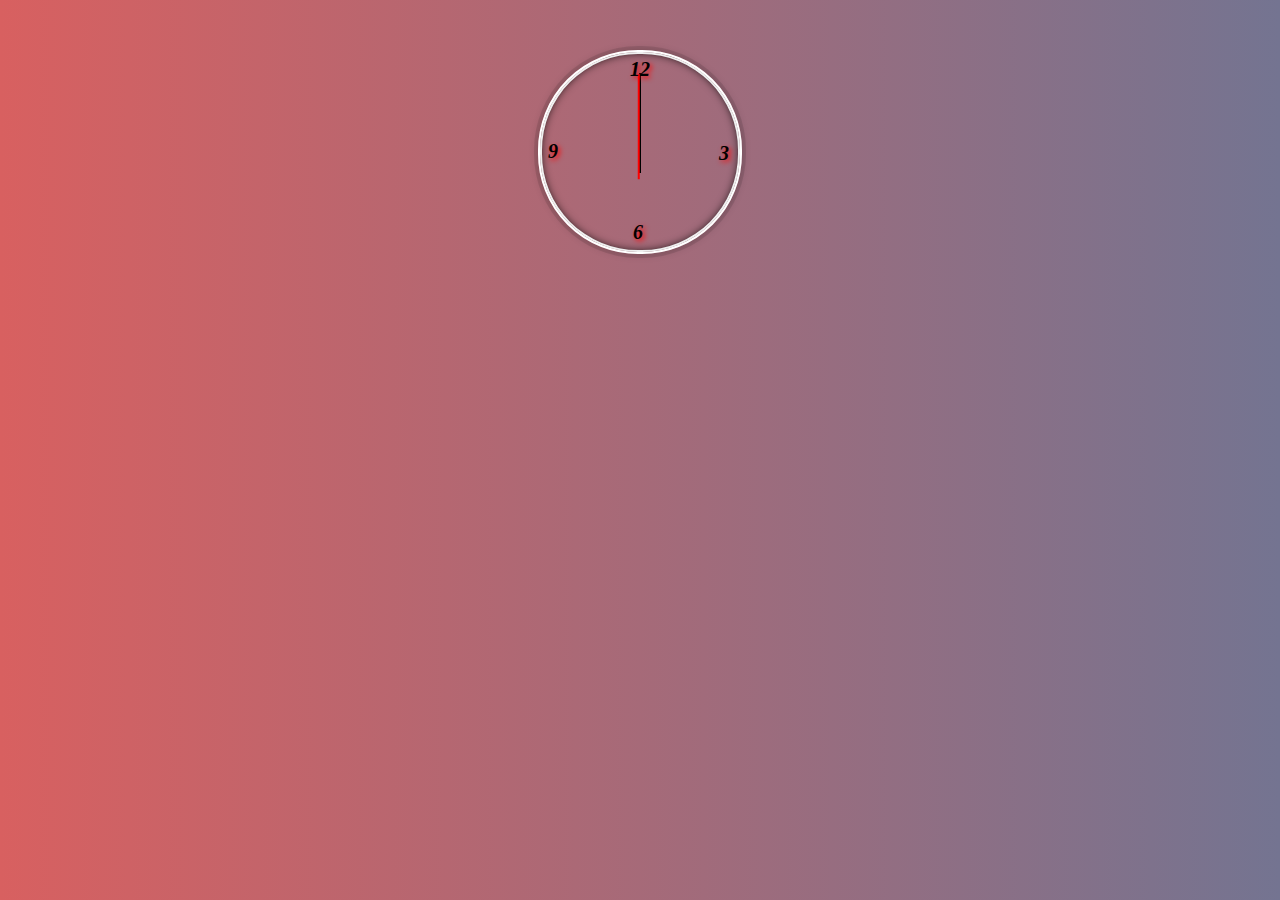
<file: index.html>
<!DOCTYPE html>
<html lang="en">
<head>
    <meta charset="UTF-8">
    <meta name="viewport" content="width=device-width, initial-scale=1.0">
    <link rel="stylesheet" href="analog_clock.css">
    <script src="analog_clock.js"></script>
    <title>Analog Clock</title>
   
</head>
<body>
    <div class="clock">
        <div class="face">
            <div class=" hand min_hand"></div>
            <div class="hand hr_hand"></div>
            <div class=" hand sec_hand"></div>
            <h3 class="t12">12</h3>
            <h3 class="t6">6</h3>
            <h3 class="t9">9</h3>
            <h3 class="t3">3</h3>
        </div>
    </div>
    
</body>
</html>
</file>
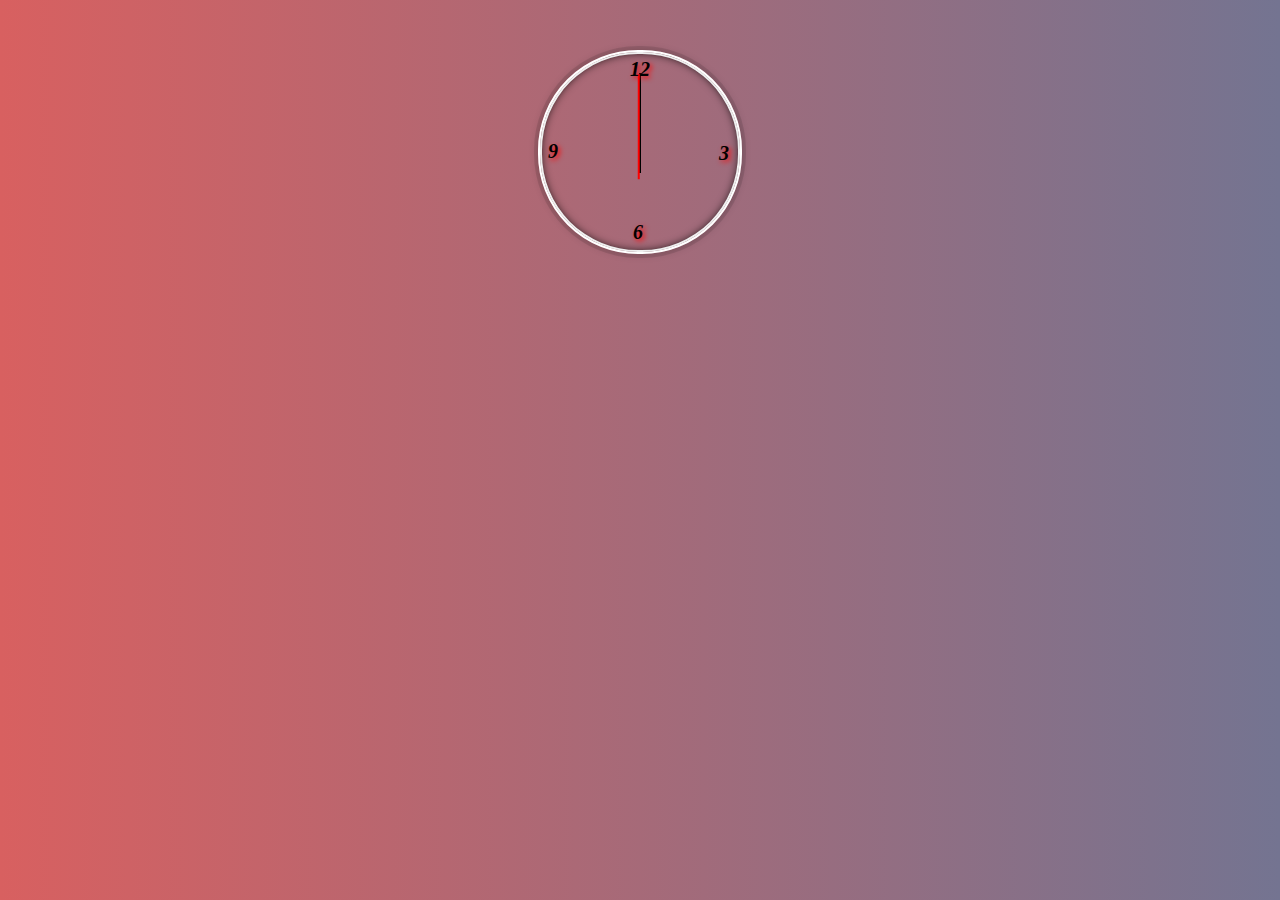
<file: analog_clock.html>
<!DOCTYPE html>
<html lang="en">
<head>
    <meta charset="UTF-8">
    <meta name="viewport" content="width=device-width, initial-scale=1.0">
    <link rel="stylesheet" href="analog_clock.css">
    <script src="analog_clock.js"></script>
    <title>Analog Clock</title>
   
</head>
<body>
    <div class="clock">
        <div class="face">
            <div class=" hand min_hand"></div>
            <div class="hand hr_hand"></div>
            <div class=" hand sec_hand"></div>
            <h3 class="t12">12</h3>
            <h3 class="t6">6</h3>
            <h3 class="t9">9</h3>
            <h3 class="t3">3</h3>
        </div>
    </div>
    
</body>
</html>
</file>
<file: analog_clock.css>
html
{
    top:0px;
    margin: 0px;
    padding:0px;
    background: black;
    background-image: linear-gradient(-90deg, rgb(116, 116, 145), rgb(216, 96, 96));
    
}
body{
    align-items: center;
}
.clock
{
    margin: 50px auto;
    height: 200px;
    width: 200px;
    border: white 2px solid;
    border-radius: 100px ;
    box-shadow:0 0 0px 4px rgba(0,0,0,0.1), 
    inset 0 0 0 2px #efefef,
    inset 0 0 10px black,
     0 0 10px rgba(0,0,0,0.2);
    position: relative;
}
.hand
{   height:2px;
    top:50%;
    background: black;
    position: absolute;
    transform: rotate(90deg);

}
.sec_hand{
    height: 2px;
    width: 105px;
    transform-origin:75%;
    left:20px;
    background:red !important;
}
.hr_hand{
    width: 70px;
    transform-origin:80%;
    left:44px;
}
.min_hand{
    width: 100px;
    transform-origin:80%;
    left:20px;
}
.face
{

}
.t12,.t3,.t6 ,.t9
{
    position: absolute;
    font-family: 'Sans-serif','Times New Roman','Lucida Sans', 'Lucida Sans Regular', 'Lucida Grande', 'Lucida Sans Unicode', Geneva, Verdana, sans-serif;
    font-size: 20px;
    font-style: italic;
    position: absolute;
    text-shadow: 2px 2px 5px rgb(255, 3, 3);
    
}
.t12{
    top:-14px;
    left:90px;
    
}
.t3{
    top:70px;
    left:179px;

}
.t6{
    top:149px; 
    left:93px;
}
.t9{
    top:68px;
    left:8px;
}
</file>
